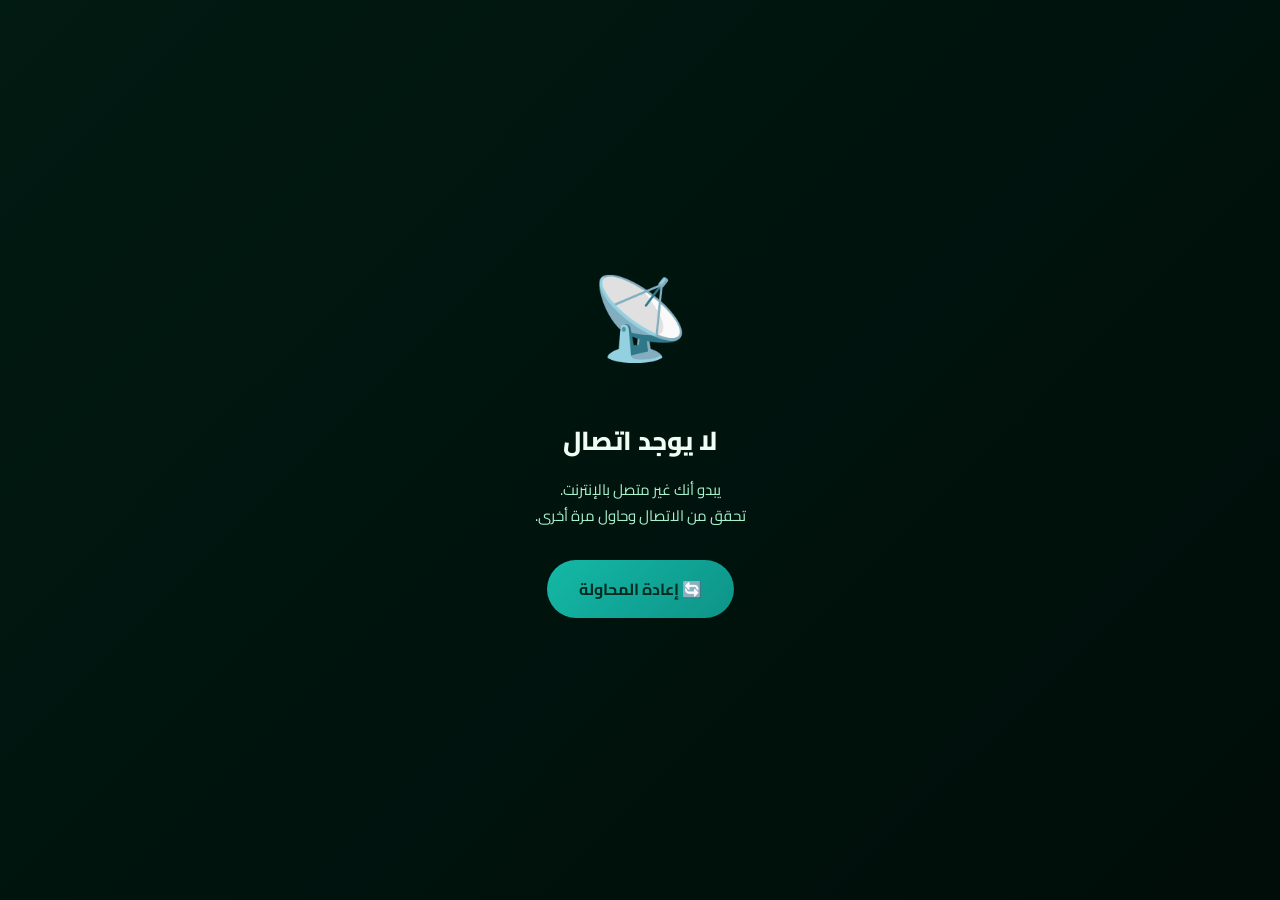
<file: offline.html>
<!DOCTYPE html>
<html lang="ar" dir="rtl">
<head>
<meta charset="UTF-8">
<meta name="viewport" content="width=device-width, initial-scale=1.0">
<title>Market Pro – غير متصل</title>

<link href="https://fonts.googleapis.com/css2?family=Cairo:wght@400;700;800&display=swap" rel="stylesheet">

<style>
*{margin:0;padding:0;box-sizing:border-box;}

body{
font-family:'Cairo',sans-serif;
background:linear-gradient(135deg,#011a12,#000d09);
color:#f0fdf4;
min-height:100dvh;
display:flex;
align-items:center;
justify-content:center;
text-align:center;
padding:24px;
}

.wrap{max-width:360px;width:100%;}

.icon{
font-size:80px;
margin-bottom:24px;
animation:float 3s ease-in-out infinite;
}

@keyframes float{
0%,100%{transform:translateY(0)}
50%{transform:translateY(-14px)}
}

h1{
font-size:26px;
font-weight:800;
margin-bottom:12px;
}

p{
color:#a7f3d0;
font-size:15px;
margin-bottom:32px;
line-height:1.7;
}

.btn{
display:inline-block;
padding:14px 32px;
background:linear-gradient(135deg,#14b8a6,#0d9488);
color:#022c22;
border:none;
border-radius:50px;
font-size:16px;
font-weight:700;
font-family:'Cairo',sans-serif;
cursor:pointer;
transition:all .3s;
}

.btn:hover{transform:scale(1.04);}

.status{
margin-top:20px;
font-size:13px;
color:#6b7280;
min-height:20px;
}
</style>
</head>

<body>

<div class="wrap">

<div class="icon">📡</div>

<h1>لا يوجد اتصال</h1>

<p>
يبدو أنك غير متصل بالإنترنت.<br>
تحقق من الاتصال وحاول مرة أخرى.
</p>

<button class="btn" onclick="retry()">
🔄 إعادة المحاولة
</button>

<div class="status" id="status"></div>

</div>

<script>
function goBackToApp(){
window.location.href="./app.html";
}

function retry(){
const status=document.getElementById('status');
status.textContent='جاري فحص الاتصال...';

setTimeout(()=>{
if(navigator.onLine){
status.textContent='✅ تم استعادة الاتصال';
setTimeout(goBackToApp,700);
}
else{
status.textContent='❌ لا يزال غير متصل';
}
},800);
}

/* Auto return when internet comes back */
window.addEventListener('online',()=>{
const status=document.getElementById('status');
status.textContent='✅ تم استعادة الاتصال...';
setTimeout(goBackToApp,1200);
});

/* Passive periodic check */
setInterval(()=>{
if(navigator.onLine){
goBackToApp();
}
},8000);
</script>

</body>
</html>
</file>
